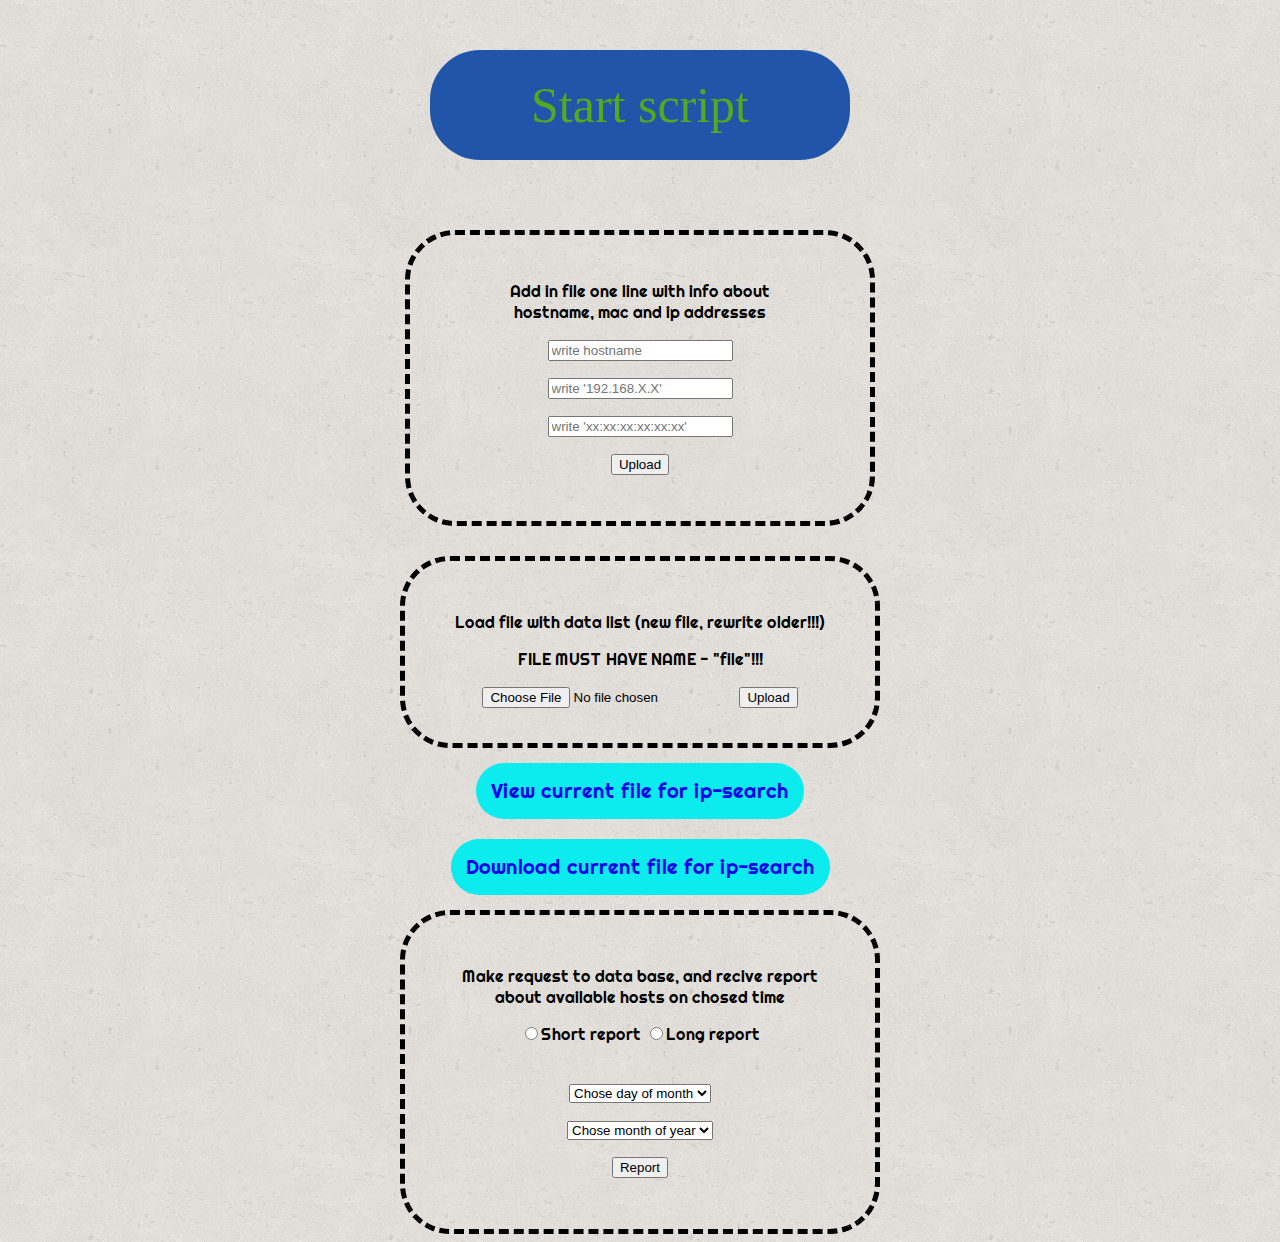
<file: index.html>
<!DOCTYPE html>
<html>
<head>
<meta charset="utf-8">
<title>PING ANALIZER</title>
<link rel="stylesheet" type="text/css" href="style.css">
<link href="https://fonts.googleapis.com/css?family=Permanent+Marker|Righteous" rel="stylesheet">
</head>
<body>
<article>

<div id="start">
	<p><a href="scripts/ping_analizer.py" target="_blank">Start script</a><p>
</div>

<div id="line">
	<p>Add in file one line with info about<br> hostname, mac and ip addresses</p>

	<form action="scripts/add_line.py" method="get">
		<p><input type="text" name="name" placeholder="write hostname"></p>
		<p><input type="text" name="ipaddr" placeholder="write '192.168.X.X'"></p>
		<p><input type="text" name="mac" placeholder="write 'xx:xx:xx:xx:xx:xx'"></p>
		<p><input type="submit" value="Upload"></p>
	</form>
</div>

<div id="upload">
	<p>Load file with data list (new file, rewrite older!!!)</p>
	<p>FILE MUST HAVE NAME - "file"!!!</p>

	<form enctype="multipart/form-data" action="scripts/add_file.py" method="post">
		<input type="file" name="filename">
		<input type="submit" value="Upload">
	</form>
</div>

<div id="view">
	<a href="file">View current file for ip-search</a>
</div>
<div id="download">
	<a href="file" download>Download current file for ip-search</a>
</div>

<div id="upload">
	<p>Make request to data base, and recive report about available hosts on chosed time</p>

	<form action="scripts/request_db.py" method="get">
		<input type="radio" name="request" value="1">Short report<br<br>
		<input type="radio" name="request" value="2">Long report<br><br>
		<p><select name="day">
		<option selected disabled>Chose day of month</option>
		<option value="1">1</option>
		<option value="2">2</option>
		<option value="3">3</option>
		<option value="4">4</option>
		<option value="5">5</option>
		<option value="6">6</option>
		<option value="7">7</option>
		<option value="8">8</option>
		<option value="9">9</option>
		<option value="10">11</option>
		<option value="12">12</option>
		<option value="13">13</option>
		<option value="14">14</option>
		<option value="15">15</option>
		<option value="16">16</option>
		<option value="17">17</option>
		<option value="18">18</option>
		<option value="19">19</option>
		<option value="20">20</option>
		<option value="21">21</option>
		<option value="2w">22</option>
		<option value="23">23</option>
		<option value="24">24</option>
		<option value="25">25</option>
		<option value="26">26</option>
		<option value="27">27</option>
		<option value="28">28</option>
		<option value="29">29</option>
		<option value="30">30</option>
		<option value="31">31</option>
		</select></p>
		<p><select name="month">
		<option selected disabled>Chose month of year</option>
		<option value="1">1</option>
		<option value="2">2</option>
		<option value="3">3</option>
		<option value="4">4</option>
		<option value="5">5</option>
		<option value="6">6</option>
		<option value="7">7</option>
		<option value="8">8</option>
		<option value="9">9</option>
		<option value="10">11</option>
		<option value="12">12</option>
		</select></p>
		<p><input type="submit" value="Report"></p>

	</form>
</div>

</article>
</body>
</html>
</file>
<file: style.css>
body {
	background-image: url(fon.png);
}
article {
	width: auto;
	height: auto;
	font-family: 'Righteous', cursive;
}
a {
	text-decoration: none;
}
#start {
	font-family: 'Permanent Marker', cursive;
	width: 400px;
	background: #2055aa;
	border-radius: 50px;
	margin: auto;
	padding: 10px;
	margin-top: 50px;
	margin-bottom: 70px;
	text-align: center;

}
#start a {
	color: #53aa20;
	font-size: 50px;
}
#start a:hover {
	color: #a91f7e;
	font-size: 50px;
}
#line {
	width: 400px;
	margin: auto;
	border: 5px dashed;
	border-radius: 50px;
	padding: 30px;
}
#line p {
	text-align: center;
}
#line form {
	text-align: center;
}
#upload {
	width: 400px;
	margin: auto;
	margin-top: 30px;
	border: 5px dashed;
	padding: 35px;
	border-radius: 50px;
}
#upload p {
	text-align: center;
}
#upload form {
	text-align: center;
}
#view {
	width: 400px;
	margin: auto;
	margin-top: 30px;
	font-size: 20px;
	text-align: center;
}
#view a {
	background: #0cebed;
	border-radius: 50px;
	width: 400px;
	padding: 15px;
}
#view a:hover {
	color: #f5ff0a;
}
#download {
	width: 400px;
	margin: auto;
	margin-top: 50px;
	font-size: 20px;
	text-align: center;
}
#download a {
	background: #0cebed;
	border-radius: 50px;
	width: 400px;
	padding: 15px;
}
#download a:hover {
	color: #f5ff0a;
}
</file>
